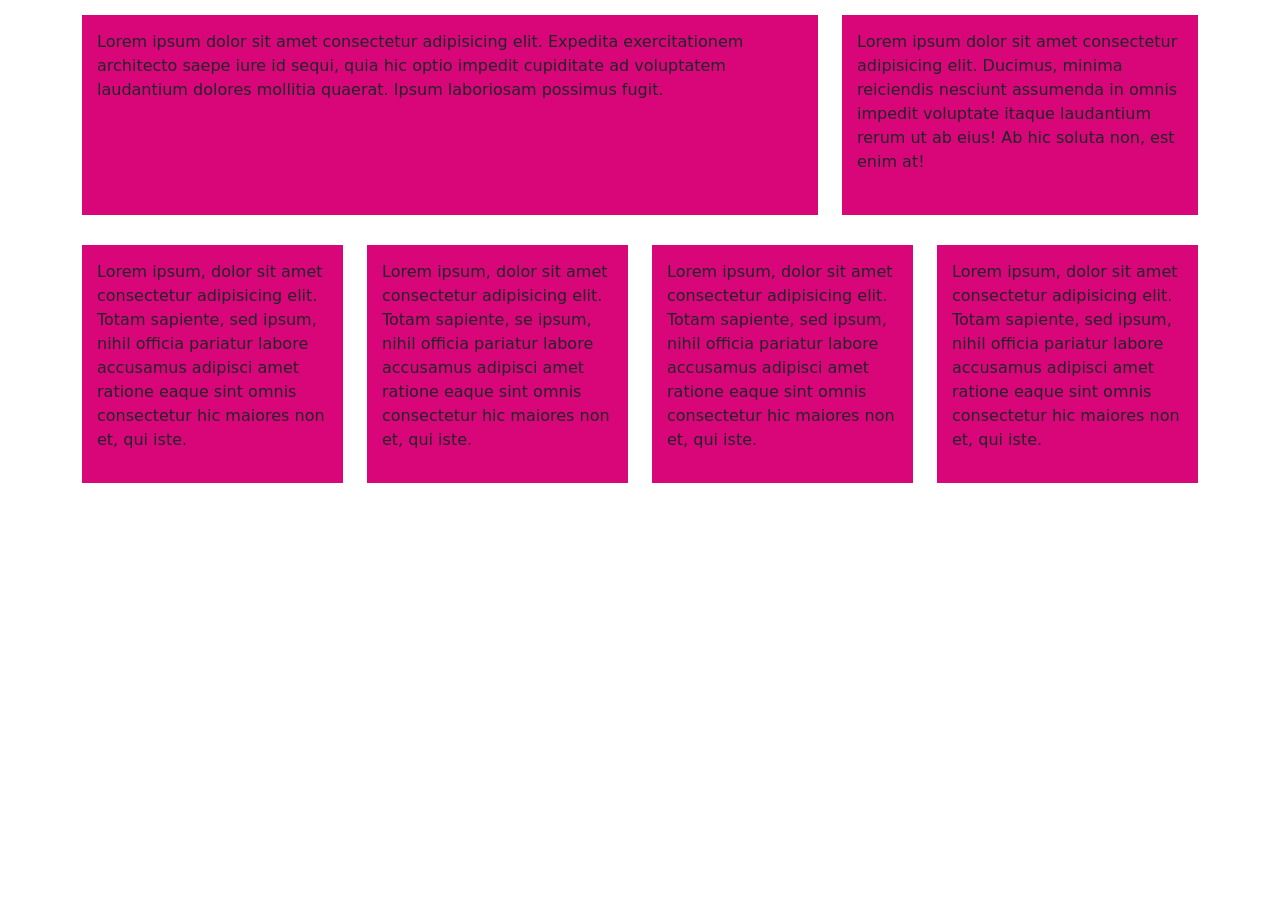
<file: responsive.html>
<!DOCTYPE html>
<html>

<head>
    <meta charset='utf-8'>
    <meta http-equiv='X-UA-Compatible' content='IE=edge'>
    <title>Bootstrap sample project</title>
    <meta name='viewport' content='width=device-width, initial-scale=1'>
    <link rel="stylesheet" href="bootstrap-5.3.8-dist/css/bootstrap.min.css">
    <link rel="stylesheet" href="style.css">
</head>

<body>
    <section>
        <div class="container">
            <div class="row">
                <div class="col-lg-8 col-sm-6">
                    <div class="inner-box">
                        <p>Lorem ipsum dolor sit amet consectetur adipisicing elit. Expedita 
						exercitationem architecto saepe iure id sequi, quia hic optio impedit cupiditate
						ad voluptatem laudantium dolores mollitia quaerat. Ipsum laboriosam possimus
						fugit.</p>
                    </div>
                </div>
                <div class="col-lg-4 col-sm-6">
                    <div class="inner-box">
                        <p>Lorem ipsum dolor sit amet consectetur adipisicing elit. Ducimus, minima
						reiciendis nesciunt assumenda in omnis impedit voluptate itaque laudantium rerum 
						ut ab eius! Ab hic soluta non, est enim at!</p>
                    </div>
                </div>
            </div>
            <div class="row">
                <div class="col-xl-3 col-lg-4 col-sm-6">
                    <div class="inner-box">
                        <p>Lorem ipsum, dolor sit amet consectetur adipisicing elit. Totam sapiente, sed
						ipsum, nihil officia pariatur labore accusamus adipisci amet ratione eaque sint 
						omnis consectetur hic maiores non et, qui iste.</p>
                    </div>
                </div>
                <div class="col-xl-3 col-lg-4 col-sm-6">
                    <div class="inner-box">
                        <p>Lorem ipsum, dolor sit amet consectetur adipisicing elit. Totam sapiente, se
						ipsum, nihil officia pariatur labore accusamus adipisci amet ratione eaque sint
						omnis consectetur hic maiores non et, qui iste.</p>
                    </div>
                </div>
                <div class="col-xl-3 col-lg-4 col-sm-6">
                    <div class="inner-box">
                        <p>Lorem ipsum, dolor sit amet consectetur adipisicing elit. Totam sapiente, sed
						ipsum, nihil officia pariatur labore accusamus adipisci amet ratione eaque sint
						omnis consectetur hic maiores non et, qui iste.</p>
                    </div>
                </div>
                <div class="col-xl-3 col-lg-12 col-sm-6">
                    <div class="inner-box">
                        <p>Lorem ipsum, dolor sit amet consectetur adipisicing elit. Totam sapiente, sed
						ipsum, nihil officia pariatur labore accusamus adipisci amet ratione eaque sint
						omnis consectetur hic maiores non et, qui iste.</p>
                    </div>
                </div>
            </div>
        </div>
    </section>
</body>
</html>
</file>
<file: style.css>
.inbox{
    background-color: rgba(10, 52, 219, 0.434);
    min-height: 250px;
    margin: 15px 0px;
    padding: 15px;
}

.sec2{
    background-color: rgb(15, 3, 146);

}
.sec3{
    background-color: aquamarine;
}

.inner-box{
    background-color: rgb(217, 6, 122);
    margin: 15px 0px;
    min-height: 200px;
    padding: 15px;

}
</file>
